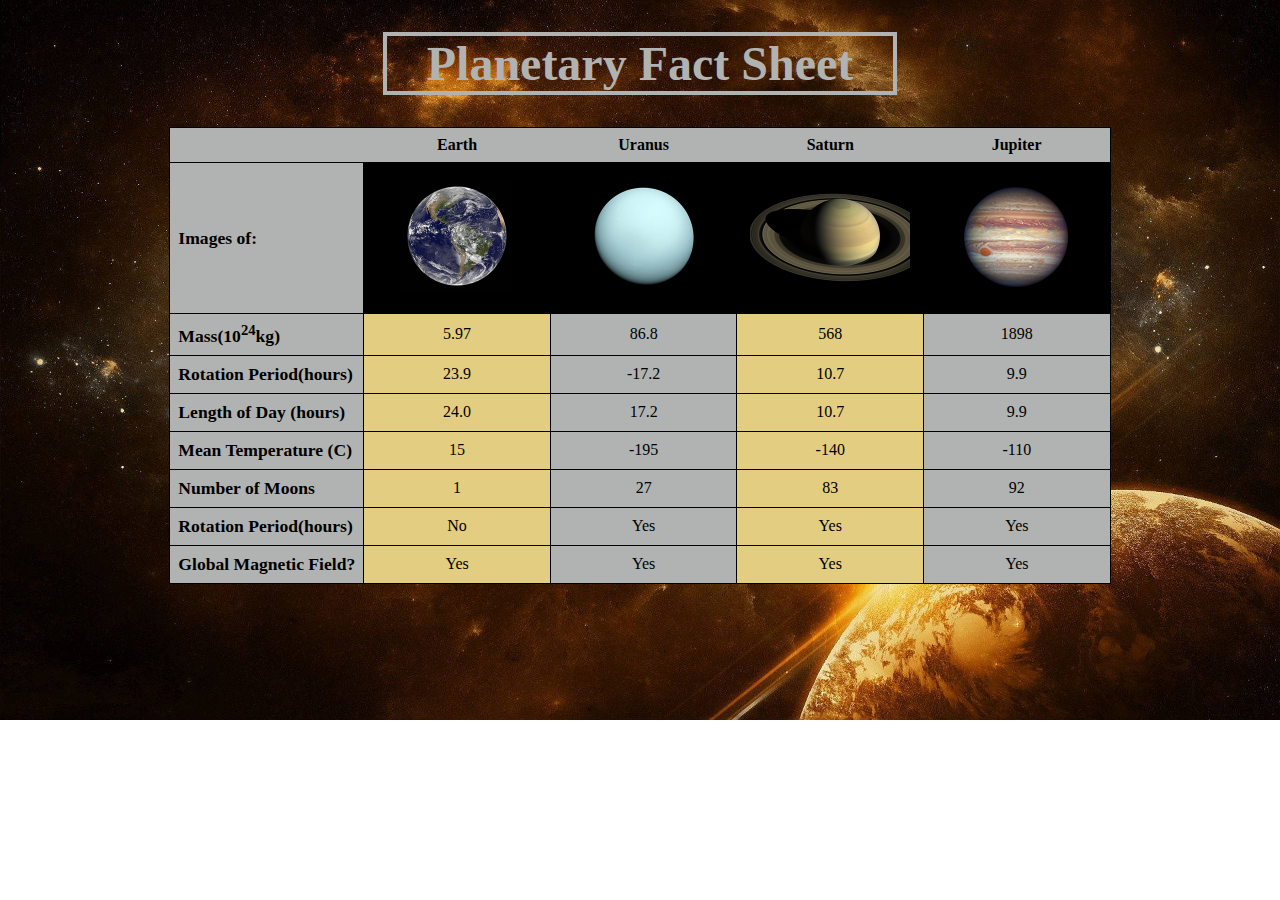
<file: index.html>
<!DOCTYPE html>
<html lang="en">
<head>
  <meta charset="utf-8">
  <title>Lab 5: Planets</title>
  <link rel="stylesheet" href="css/style.css">
</head>
<body>
  <h1>Planetary Fact Sheet</h1>
  <table id="planets">
    <tr>
      <th></th>
      <th class = "Planets">Earth</th>
      <th class = "Planets">Uranus</th>
      <th class = "Planets">Saturn</th>
      <th class = "Planets">Jupiter</th>
    </tr>
    <tr>
      <td class = "side-titles-column"><div class = "side-titles">Images of: </div></td>
      <td class="imagebackground"><img src="media/earth.jpg" alt="Earth"></td>
      <td class="imagebackground"><img src="media/uranus.jpg" alt="Uranus"></td>
      <td class="imagebackground"><img src="media/saturn.jpg" alt="Saturn"></td>
      <td class="imagebackground"><img src="media/jupiter.jpg" alt="Jupiter"></td>
    </tr>
    <tr class = "hover">
      <td class = "side-titles-column"><div class = "side-titles">Mass(10<sup>24</sup>kg)</div></td>
      <td class = "gold">5.97</td>
      <td class = "gray">86.8</td>
      <td class = "gold">568</td>
      <td class = "gray">1898</td>
    </tr>
   <tr class = "hover">
      <td class = "side-titles-column"><div class = "side-titles">Rotation Period(hours)</div></td>
      <td class = "gold">23.9</td>
      <td class = "gray">-17.2</td>
      <td class = "gold">10.7</td>
      <td class = "gray">9.9</td>
   </tr>
   <tr class = "hover">
      <td class = "side-titles-column"><div class = "side-titles">Length of Day (hours)</div></td>
      <td class = "gold">24.0</td>
      <td class = "gray">17.2</td>
      <td class = "gold">10.7</td>
      <td class = "gray">9.9</td>
    </tr>
   <tr class = "hover">
      <td class = "side-titles-column"><div class = "side-titles">Mean Temperature (C)</div></td>
      <td class = "gold">15</td>
      <td class = "gray">-195</td>
      <td class = "gold">-140</td>
      <td class = "gray">-110</td>
    </tr>
   <tr class = "hover">
      <td class = "side-titles-column"><div class = "side-titles">Number of Moons</div></td>
      <td class = "gold">1</td>
      <td class = "gray">27</td>
      <td class = "gold">83</td>
      <td class = "gray">92</td>
    </tr>
    <tr class = "hover">
      <td class = "side-titles-column"><div class = "side-titles">Rotation Period(hours)</div></td>
      <td class = "gold">No</td>
      <td class = "gray">Yes</td>
      <td class = "gold">Yes</td>
      <td class = "gray">Yes</td>
    </tr>
   <tr class = "hover">
      <td class = "side-titles-column"><div class = "side-titles">Global Magnetic Field?</div></td>
      <td class = "gold">Yes</td>
      <td class = "gray">Yes</td>
      <td class = "gold">Yes</td>
      <td class = "gray">Yes</td>
    </tr>
  </table>
</body>
</html>
</file>
<file: css/style.css>
h1{
  width: 40%;  
  padding: 0px;
  border: 4px solid #B1B3B3FF;
  margin-left: auto;
  margin-right: auto;
  font-size: 3em;
  font-weight: bold; 
  text-align: center;
  color: #B1B3B3FF;
}
img {
  width: 10em;
  padding: 0.3em;
  border: 0em;
  margin: 0em;
}
#planets{
  border-collapse: collapse;
  border: 1px solid black;
  margin-left: auto;
  margin-right: auto;
}

td, th {
  padding: 8px;
	border: 1px solid;
  text-align: center;
  }

#planets th{
  background-color: #B1B3B3FF;
  border: 0px;
}

.hover:hover td{
  background-color: #828282;
} 

.planet-titles{
  color: #000000;
  font-size: 2em;
  font-weight: bold;
}

.side-titles{
  color: #000000;
  font-size: 1.1em;
  font-weight: bold;
}

.side-titles-column{
  background-color: #B1B3B3FF;
  text-align: left;
}

.gold{
  background-color: #E3CD81FF;
}

.gray{
  background-color: #B1B3B3FF;
}

.imagebackground{
  background-color: #000000;
}

body {
  background-image: url(../media/background.jpg);
  background-repeat: no-repeat;
  background-size: cover;
}
</file>
